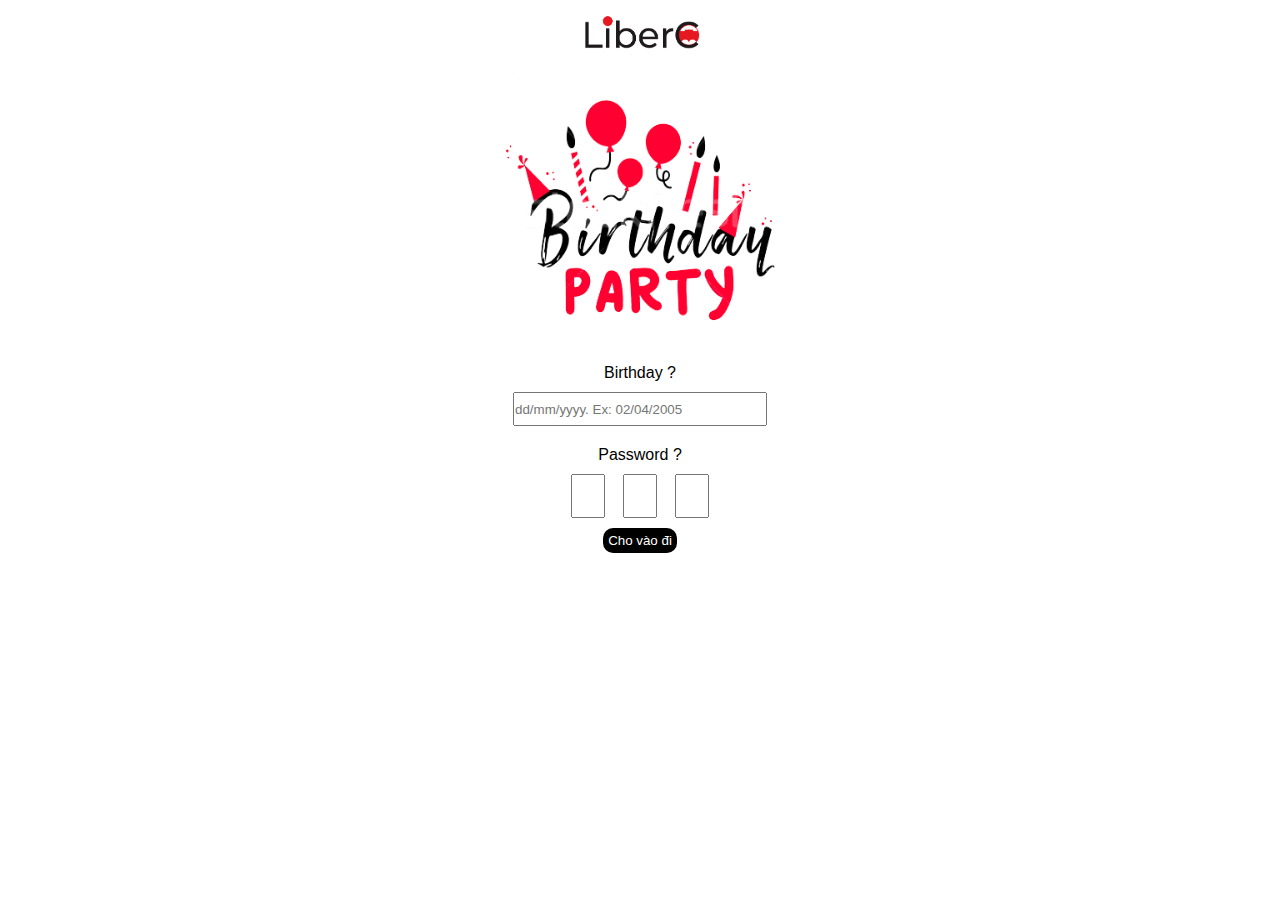
<file: index.html>
<!DOCTYPE html>
<html lang="en">

<head>
    <meta charset="UTF-8">
    <meta name="viewport" content="width=device-width, initial-scale=1.0">
    <title>LiberC Events</title>
    <link rel="stylesheet" href="./style.css">
    <link rel="icon"
        href="https://cdn-icons.flaticon.com/png/512/3146/premium/3146600.png?token=exp=1646027593~hmac=1674309ce64639d917a945e057f124af">

</head>

<body>
    <div class="heading">
        <img id="logo" src="./image/logo.png" alt="">
        <!-- <h3 class="text"id="title">Birthday Events</h3>
        <h4 class="text"id="month-gang">March Gang</h4> -->
        <img id="bd" src="./image/bd.png" alt="">

    </div>

    <div class="inputs">
        <p>Birthday ?</p>
        <input type="text" placeholder="dd/mm/yyyy. Ex: 02/04/2005" id="bd-input"
            style="width: 250px; height: 30px;">
        <p id="error2"></p>

        <div class="pw-section">

            <p>Password ?</p>
            <div class="pw">
                <input class="pw-input" type="text" style="width: 30px; height: 40px;" maxlength="1" id="pass1">
                <input class="pw-input" type="text" style="width: 30px; height: 40px;" maxlength="1" id="pass2">
                <input class="pw-input" type="text" style="width: 30px; height: 40px;" maxlength="1" id="pass3">
            </div>
            <p id="error"></p>
            <button type="submit" onclick="submit()" id="btn">Cho vào đi</button>
        </div>
    </div>

    <div class="footer">

    </div>

    <script src="./index.js"></script>
</body>

</html>
</file>
<file: style.css>
* {
    padding: 0px;
    margin: 0px;

}

.heading {
    width: 500px;
    margin: auto;
}

.text {
    text-align: center;
}

#logo {
    margin-top: 10px;
    height: 50px;
    display: block;
    margin-left: auto;
    margin-right: auto;
    object-fit: cover;
}

#bd {
    
    width: 500px;
    margin: auto;
    height: 300px;
}

.inputs {
    text-align: center;
    font-family: Impact, Haettenschweiler, 'Arial Narrow Bold', sans-serif;    

}
.pw-input {
    text-align: center;
}
.pw-input + .pw-input{
    
    margin-left: 18px;
}
.pw-section {
    margin-top: 20px;
}
.pw {
    display: flex;
    justify-content: center;
    margin-top: 10px;
}

#bd-input {
    margin-top: 10px;
}

#error {
    font-family: -apple-system, BlinkMacSystemFont, 'Segoe UI', Roboto, Oxygen, Ubuntu, Cantarell, 'Open Sans', 'Helvetica Neue', sans-serif;
    color: red;
    font-size: 0.8rem;
    margin: 10px;
}

#btn {
    background-color: black;
    color: white;
    border: none;
    border-radius: 10px;
    padding: 5px;
}

/* #btn:focus {
    background-color: black;
} */

#btn:active {
    background-color: red;
}

#error2 {
    font-family: -apple-system, BlinkMacSystemFont, 'Segoe UI', Roboto, Oxygen, Ubuntu, Cantarell, 'Open Sans', 'Helvetica Neue', sans-serif;
    color: red;
    font-size: 0.8rem;
    margin: 10px;
}
</file>
